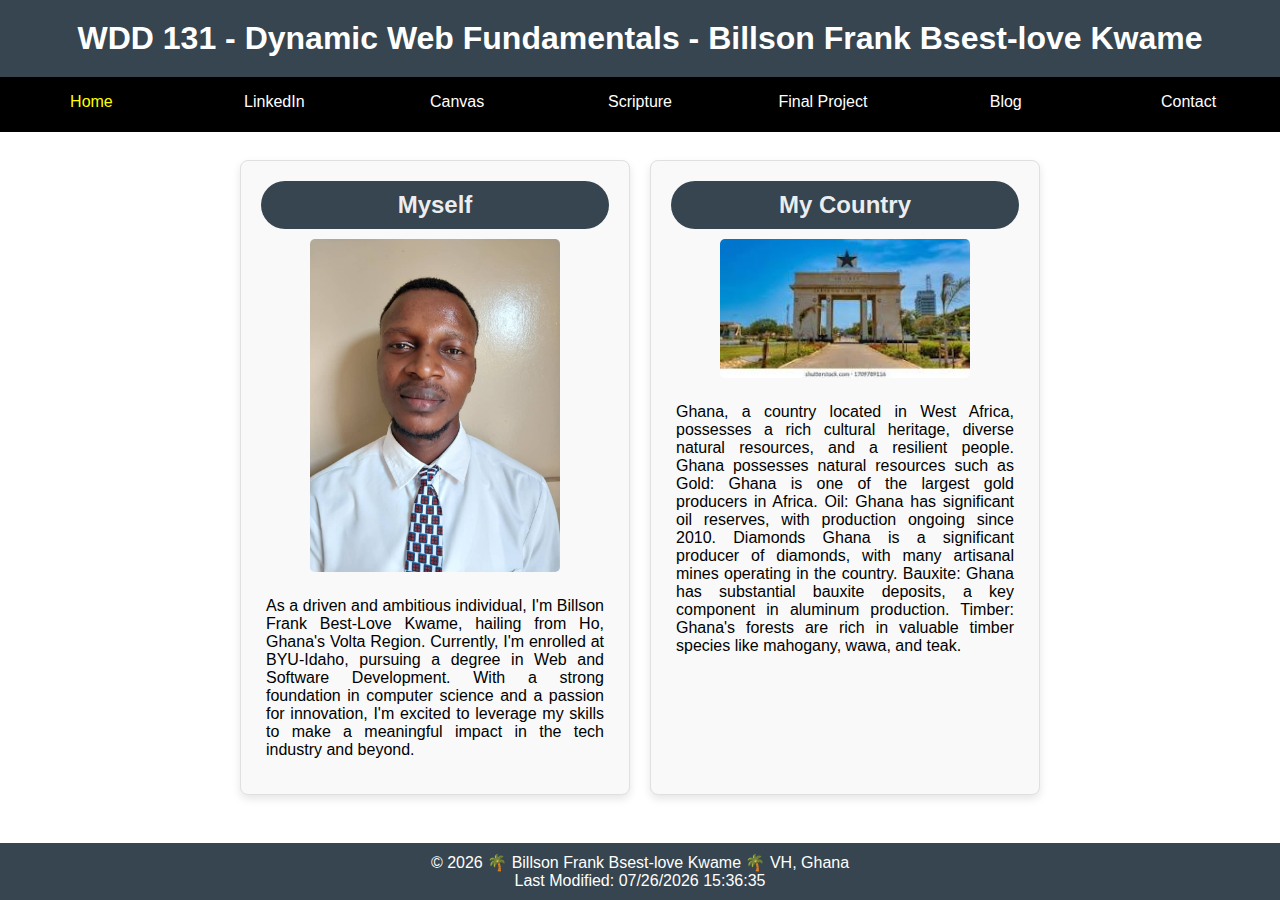
<file: index.html>
<!DOCTYPE html>
<html lang="en">

<head>
    <meta charset="UTF-8">
    <meta name="viewport" content="width=device-width, initial-scale=1.0">
    <title>WDD 131 - Dynamic Web Fundamentals - Billson Frank Bsest-love Kwame</title>
    <meta name="description" content="Best-love's BYU-Idaho 'WDD 131 - Dynamic Web Fundamentals WDD131' Homepage">
    <meta name="author" content="Billson Frank Bsest-love Kwame">
    <link rel="preconnect" href="https://fonts.googleapis.com">
    <link rel="preconnect" href="https://fonts.gstatic.com" crossorigin>
    <link rel="stylesheet" href="styles/base.css">
    <script src="scripts/getdates.js" defer></script>
</head>

<body>
    <header>
        <h1>WDD 131 - Dynamic Web Fundamentals - Billson Frank Bsest-love Kwame</h1>
        <nav>
            <ul>
                <li><a href="#" class="active">Home</a></li>
                <li><a href="LinkedIn.com">LinkedIn</a></li>
                <li><a href="https://byupw.instructure.com/">Canvas</a></li>
                <li><a
                        href="https://www.churchofjesuschrist.org/study/scriptures/dc-testament/dc/137?lang=eng&id=p9-p10#p9">Scripture</a>
                </li>
                <li><a href="FinalProject">Final Project</a></li>
                <li><a href="Blog">Blog</a></li> <!-- New link 1 -->
                <li><a href="Contact">Contact</a></li> <!-- New link 2 -->
            </ul>
        </nav>
    </header>
    <main>
        <div class="card-container">
            <section class="card">
                <h2>Myself</h2>
                <div class="about-me">
                    <img src="images/profile.jpg" alt="Billson Frank Bsest-love Kwame">
                    <p>As a driven and ambitious individual, I'm Billson Frank Best-Love Kwame, hailing from Ho,
                        Ghana's Volta Region. Currently, I'm enrolled at BYU-Idaho, pursuing a degree in Web and
                        Software Development. With a strong foundation in computer science and a passion for innovation,
                        I'm excited to leverage my skills to make a meaningful impact in the tech industry and beyond.
                    </p>
            </section>
            <section class="card">
                <h2>My Country</h2>
                <div class="ghana">
                    <img src="images/Ghana.jpeg" alt="A vibrant picture of the Ghana flag">
                    <p>Ghana, a country located in West Africa, possesses a rich cultural heritage, diverse natural
                        resources, and a resilient people.
                        Ghana possesses natural resources such as Gold: Ghana is one of the largest gold producers in
                        Africa.
                        Oil: Ghana has significant oil reserves, with production ongoing since 2010.
                        Diamonds Ghana is a significant producer of diamonds, with many artisanal mines operating in
                        the country.
                        Bauxite: Ghana has substantial bauxite deposits, a key component in aluminum production.
                        Timber: Ghana's forests are rich in valuable timber species like mahogany, wawa, and teak.</p>
                </div>
            </section>
        </div>
    </main>
    <footer>
        <p>© <span id="currentyear"></span> 🌴 Billson Frank Bsest-love Kwame 🌴 VH, Ghana</p>
        <p id="lastModified">Last Modified: <span></span></p>
    </footer>
</body>

</html>
</file>
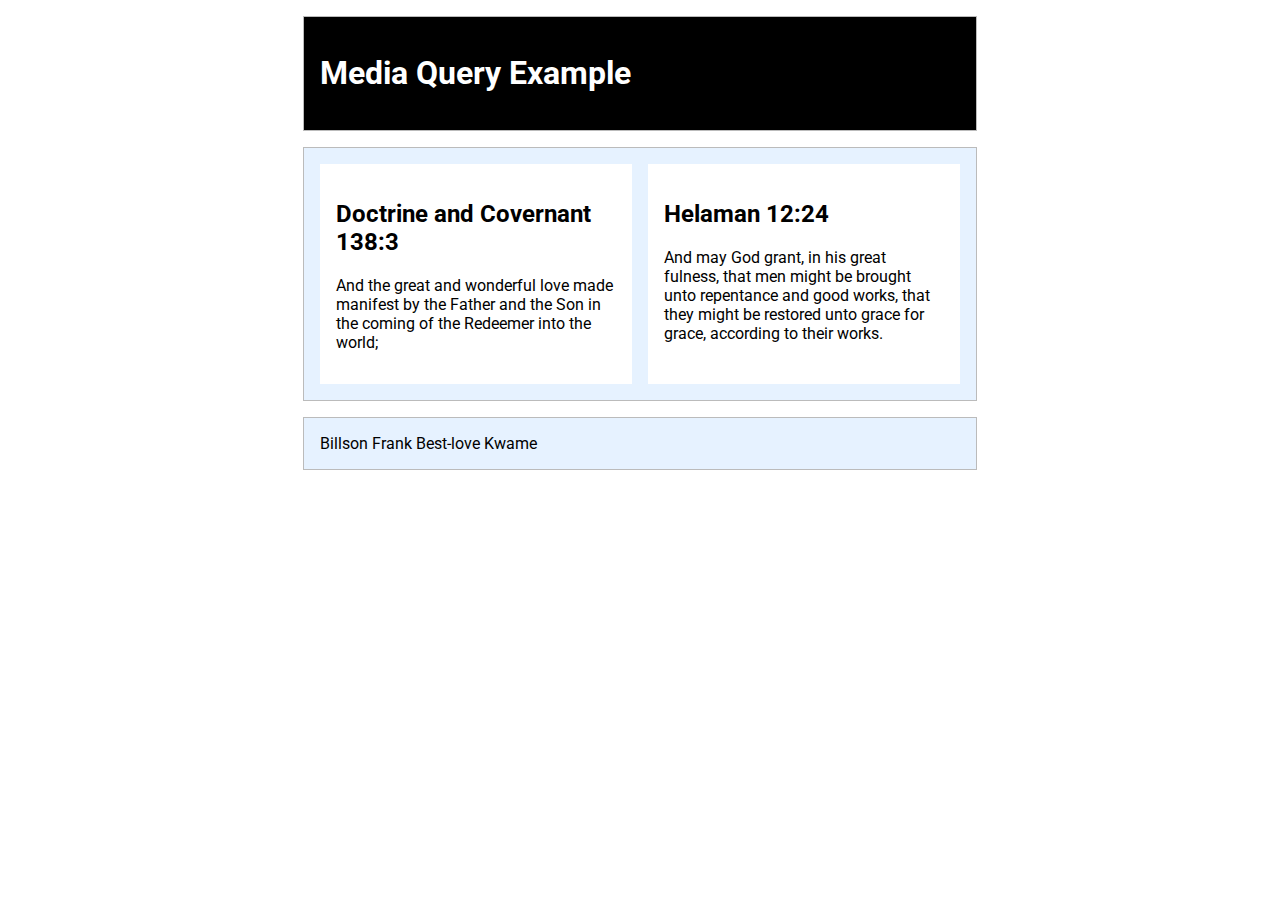
<file: media-query.html>
<!DOCTYPE html>
<html lang="en">

<head>
    <meta charset="utf-8">
    <meta name="viewport" content="width=device-width, initial-scale=1.0">
    <title>WDD 131 - Media Query Example</title>
    <meta name="description" content="Media query learning activity example page.">
    <meta name="author" content="Billson Frank Best-love Kwame">
    <link rel="preconnect" href="https://fonts.googleapis.com">
    <link rel="preconnect" href="https://fonts.gstatic.com" crossorigin>
    <link href="https://fonts.googleapis.com/css2?family=Roboto&display=swap" rel="stylesheet">
    <link rel="stylesheet" href="styles/media-query.css">
    <link rel="stylesheet" href="styles/media-query-large.css">
</head>

<body>
    <header>
        <h1>Media Query Example</h1>
    </header>
    <main>
        <section>
            <h2>Doctrine and Covernant 138:3</h2>
            <p>
                And the great and wonderful love made manifest by the Father and the Son in the coming of the Redeemer
                into the world;
            </p>
        </section>
        <section>
            <h2>Helaman 12:24</h2>
            <p>
                And may God grant, in his great fulness, that men might be brought unto repentance and good works, that
                they might be restored unto grace for grace, according to their works.
            </p>
        </section>
    </main>
</body>
<footer>
    Billson Frank Best-love Kwame
</footer>
</file>
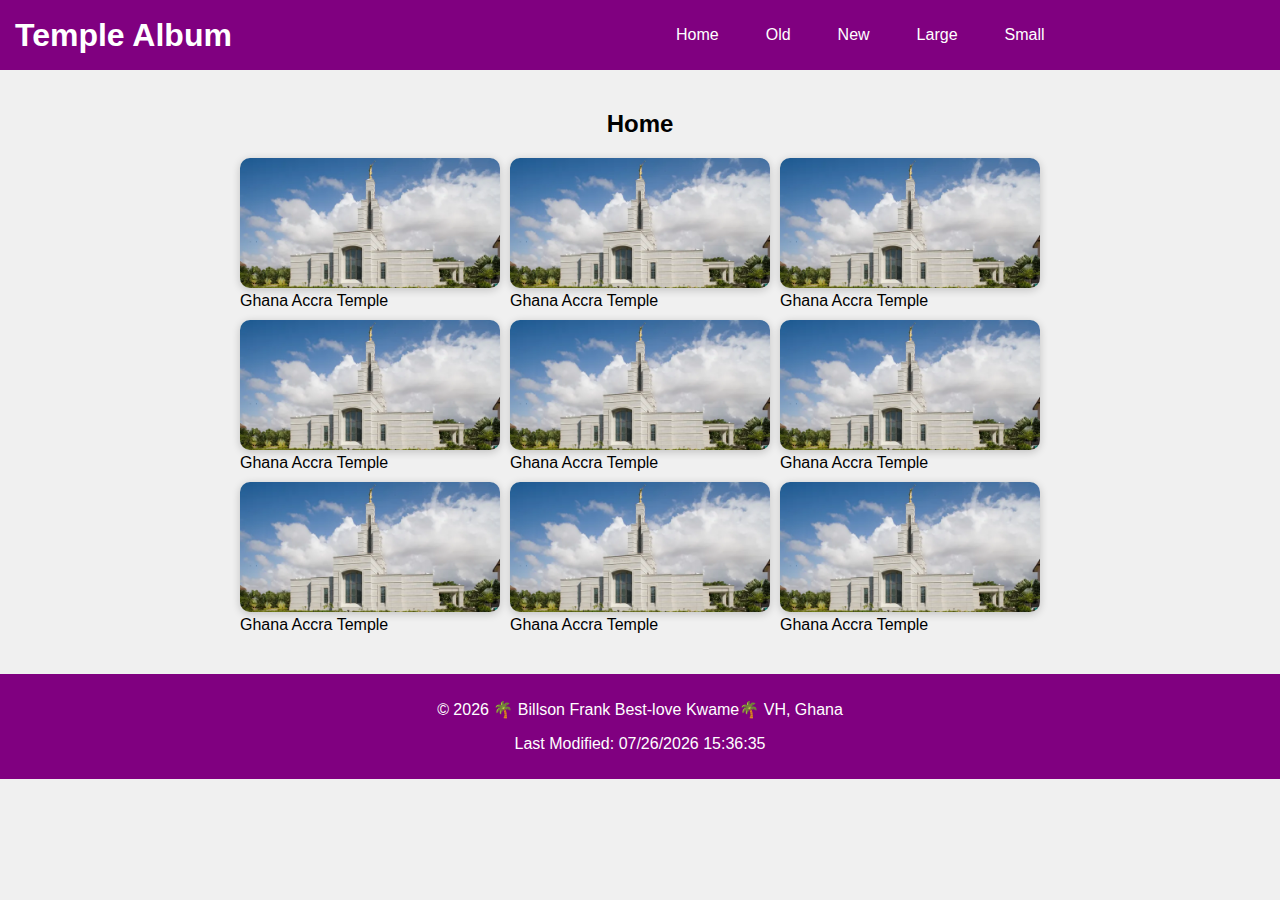
<file: temples.html>
<!DOCTYPE html>
<html lang="en">

<head>
    <meta charset="UTF-8">
    <meta name="viewport" content="width=device-width, initial-scale=1">
    <title>Temple Album</title>
    <meta name="description" content="Bestlove's Temple Album">
    <meta name="author" content="Billson Frank Best-love Kwame">
    <link rel="preconnect" href="https://fonts.googleapis.com">
    <link rel="preconnect" href="https://fonts.gstatic.com" crossorigin>
    <link rel="stylesheet" href="styles/temples.css">
    <link rel="stylesheet" href="styles/temples-large.css">
    <script src="scripts/temples.js" defer></script>
</head>

<body>
    <header>
        <h1>Temple Album</h1>
        <nav>
            <button id="hamburger">&#9776;</button>
            <ul id="nav-menu">
                <li><a href="#">Home</a></li>
                <li><a href="#">Old</a></li>
                <li><a href="#">New</a></li>
                <li><a href="#">Large</a></li>
                <li><a href="#">Small</a></li>
            </ul>
        </nav>
    </header>
    <main>
        <h2>Home</h2>

        <div class="grid-container">
            <figure>
                <img src="images/accra_ghana_temple_lds.webp" alt="Ghana Accra Temple">
                <figcaption>Ghana Accra Temple</figcaption>
            </figure>
            <figure>
                <img src="images/accra_ghana_temple_lds.webp" alt="Ghana Accra Temple">
                <figcaption>Ghana Accra Temple</figcaption>
            </figure>
            <figure>
                <img src="images/accra_ghana_temple_lds.webp" alt="Ghana Accra Temple">
                <figcaption>Ghana Accra Temple</figcaption>
            </figure>
            <figure>
                <img src="images/accra_ghana_temple_lds.webp" alt="Ghana Accra Temple">
                <figcaption>Ghana Accra Temple</figcaption>
            </figure>
            <figure>
                <img src="images/accra_ghana_temple_lds.webp" alt="Ghana Accra Temple">
                <figcaption>Ghana Accra Temple</figcaption>
            </figure>
            <figure>
                <img src="images/accra_ghana_temple_lds.webp" alt="Ghana Accra Temple">
                <figcaption>Ghana Accra Temple</figcaption>
            </figure>
            <figure>
                <img src="images/accra_ghana_temple_lds.webp" alt="Ghana Accra Temple">
                <figcaption>Ghana Accra Temple</figcaption>
            </figure>
            <figure>
                <img src="images/accra_ghana_temple_lds.webp" alt="Ghana Accra Temple">
                <figcaption>Ghana Accra Temple</figcaption>
            </figure>
            <figure>
                <img src="images/accra_ghana_temple_lds.webp" alt="Ghana Accra Temple">
                <figcaption>Ghana Accra Temple</figcaption>
            </figure>
        </div> <!-- Closing div for grid-container -->
    </main>
    <footer>
        <p>© <span id="currentyear"></span> 🌴 Billson Frank Best-love Kwame🌴 VH, Ghana</p>
        <p id="lastModified">Last Modified: <span></span></p>
    </footer>
</body>

</html>
</file>
<file: styles/base.css>
* {
    margin: 0;
    padding: 0;
    box-sizing: border-box;
}

body {
    font-family: "Sansita", sans-serif;
    display: flex;
    flex-direction: column;
    min-height: 100vh;
    /* Ensure the body takes at least full viewport height */
}

/* Header */
header {
    background-color: #36454f;
    display: flex;
    flex-direction: column;
    align-items: center;
    justify-content: center;
    padding-top: 20px;
    width: 100%;
    color: white;
    position: sticky;
    /* Makes the header stick to the top */
    top: 0;
    /* Position it at the top */
    z-index: 1000;
    /* Ensure it stays above other content */
}

/* Navigation */
nav {
    background-color: #000000;
    width: 100%;
    height: 53px;
    padding-bottom: 55px;
}

h1 {
    margin-bottom: 20px;
}

nav ul {
    list-style-type: none;
    display: flex;
    justify-content: space-around;
    padding: 0;
    margin: 0;
}

nav ul li {
    flex: 1;
    text-align: center;
}

nav a {
    display: block;
    color: #fff;
    text-align: center;
    padding: 1rem;
    text-decoration: none;
}

nav a:hover {
    border: 1px solid #fff;
}

.active {
    color: yellow;
}

/* Main Content Area */
main {
    flex: 1;
    /* Allow main content to grow and fill space */
    display: flex;
    justify-content: center;
    /* Center content horizontally */
    align-items: center;
    /* Center content vertically */
}

/* Card Container */
.card-container {
    display: grid;
    grid-template-columns: repeat(auto-fill, minmax(300px, 1fr));
    /* Ensure cards can grow */
    gap: 20px;
    /* Gap between cards */
    padding: 20px;
    max-width: 840px;
    /* Maximum width for the card container */
    width: 100%;
    /* Full width */
    margin: 0 auto;
    /* Center it */
}

/* Footer */
footer {
    background-color: #36454f;
    /* Changed to match the header */
    color: white;
    padding: 10px;
    text-align: center;
    width: 100%;
    margin-top: 20px;
    position: relative;
    /* Keep it at the bottom of the page */
}

/* Card Styles */
.card {
    background-color: #f9f9f9;
    border: 1px solid #e0e0e0;
    border-radius: 8px;
    padding: 20px;
    display: flex;
    flex-direction: column;
    box-shadow: 0 4px 8px rgba(0, 0, 0, 0.1);
    min-width: 300px;
    /* Maintain a minimum width */
    max-width: 100%;
    /* Allow the card to expand fully within its grid cell. */
    height: auto;
    /* Allow the card's height to adjust according to its content */
}

.card h2 {
    text-align: center;
    background-color: #36454f;
    margin-bottom: 10px;
    border-radius: 5rem;
    padding: 10px;
    color: rgba(255, 255, 255, 0.918);
}

.about-me,
.ghana {
    display: flex;
    flex-direction: column;
    /* Stack items vertically */
    align-items: center;
    /* Center align the content */
    justify-content: flex-start;
    /* Start from the top */
    flex-grow: 1;
    /* Allow flex items to grow and fill the card */
    height: auto;
    /* Height adjusts based on content */
}

.about-me img,
.ghana img {
    width: 100%;
    max-width: 250px;
    /* Limit maximum width */
    height: auto;
    /* Maintain aspect ratio */
    object-fit: cover;
    /* Preserve image aspect ratio */
    border-radius: 5px;
    margin-bottom: 10px;
    /* Space between image and paragraph */
}

.about-me p,
.ghana p {
    margin: 10px 0;
    text-align: justify;
    padding: 5px;
    /* Padding for text */
    flex-grow: 1;
    /* Let paragraph take available space */
}
</file>
<file: styles/media-query.css>
body {
    font-family: 'Roboto', sans-serif;
}

header,
main,
footer {
    max-width: 640px;
    margin: 1rem auto;
    border: 1px solid #bbb;
    padding: 1rem;
    background-color: #e6f2ff;
}

main {
    display: grid;
    grid-template-columns: 1fr;
    grid-gap: 1rem;
}

section {
    padding: 1rem;
    background-color: #fff;
}
</file>
<file: styles/media-query-large.css>
@media screen and (min-width: 500px) {
    header {
        background-color: black;
        color: white;
    }

    main {
        grid-template-columns: 1fr 1fr;
    }
}
</file>
<file: styles/temples.css>
/* Global Styles */
body {
    font-family: Arial, sans-serif;
    margin: 0;
    padding: 0;
    display: flex;
    flex-direction: column;
    align-items: center;
    background-color: #f0f0f0;
    /* Light background */
}

header {
    background-color: purple;
    color: white;
    padding: 10px;
    text-align: center;
    width: 100%;
    display: flex;
    justify-content: space-between;
    /* Keep spacing between items in the header */
    align-items: center;
    position: relative;
}

h1 {
    margin: 0 15px;
    flex: 1;
    text-align: left;
}

nav {
    flex: 1;
}

nav ul {
    list-style-type: none;
    padding: 0;
    margin: 0;
    display: flex;
    /* Ensure the ul is a flex container */
    flex-direction: row;
    /* Default layout for larger screens */
}

nav ul li {
    margin: 0 10px;
    /* Space between horizontal links */
}

nav a {
    color: white;
    text-decoration: none;
    padding: 1rem;
    /* Add padding for better click area */
    display: block;
    /* Ensure full height clickable area */
}

nav a:hover {
    background-color: #000000;
    /* Light black highlight on hover */
    color: #eeff00;
    /* Change text color on hover */
    font-weight: 700;
    /* Make text bold on hover */
}

#hamburger {
    display: none;
    background: none;
    border: none;
    color: white;
    font-size: 24px;
    cursor: pointer;
    margin-right: 15px;
    /* Space from the right edge */
}

/* Mobile View Styles */
@media (max-width: 600px) {
    h1 {
        text-align: left;
    }

    nav ul {
        display: none;
        /* Hide nav links initially */
        flex-direction: column;
        /* Stack links vertically only for dropdown */
        width: 100%;
        /* Full width for the dropdown */
        position: absolute;
        top: 100%;
        left: 0;
        background-color: purple;
        padding: 10px 0;
        box-shadow: 0px 4px 10px rgba(0, 0, 0, 0.2);
    }

    nav ul.show {
        display: flex;
        /* Show links when hamburger is clicked */
    }

    nav a {
        background-color: rgb(0, 167, 223);
    }

    nav a:hover {
        background-color: #000000;
        font-weight: 700;
        text-decoration: underline;
    }

    nav ul li {
        margin: 5px 0;
        /* Space between vertical links */
        text-align: center;
    }

    #hamburger {
        display: block;
        /* Show hamburger button */
        margin-left: auto;
        /* Push it to the right end of the header */
        margin-right: 15px;
        /* Ensure some space from the edge */
    }
}

/* Main and Image styles */
main {
    display: flex;
    flex-direction: column;
    align-items: center;
    padding: 20px;
}

h2 {
    text-align: center;
    margin: 20px 0;
}

.grid-container {
    display: grid;
    grid-template-columns: repeat(3, 1fr);
    gap: 10px;
    max-width: 800px;
    width: 100%;
    margin: auto;
    margin-bottom: 20px;
}

.grid-container figure {
    margin: 0;
}

.grid-container img {
    width: 100%;
    height: auto;
    border-radius: 10px;
    box-shadow: 0 2px 8px rgba(0, 0, 0, 0.2);
}

footer {
    background-color: purple;
    color: white;
    text-align: center;
    padding: 10px;
    width: 100%;
    position: relative;
}
</file>
<file: styles/temples-large.css>
/* Media Queries */
@media (max-width: 600px) {
    h1 {
        text-align: left;
    }

    nav ul {
        display: none;
        /* Hide the nav on mobile by default */
    }

    #hamburger {
        display: block;
        /* Show hamburger icon on mobile */
    }

    /* Show the nav when the hamburger menu is active */
    nav ul.show {
        display: flex;
        /* Show the nav links when hamburger is clicked */
        flex-direction: column;
        /* Stack links vertically */
        width: 100%;
        /* Full width for the dropdown */
        background-color: purple;
    }

    nav ul li {
        margin: 10px 0;
        /* Space between vertical links */
        text-align: center;
    }

    .grid-container {
        grid-template-columns: 1fr;
        /* Change to 1 column on mobile */
    }
}

/* Styles for Expanded View */
@media (min-width: 601px) {
    nav ul {
        display: flex;
        /* Always display flex on larger screens */
        flex-direction: row;
        /* Ensure items are in a row */
        background-color: purple;
        width: 100%;
        /* Use full width for the navbar */
    }

    nav ul li {
        margin: 0 5px;
        /* Space between horizontal links */
        text-align: center;
    }
}

/* General Styles */
nav a {
    flex: 1 1 100%;
    /* Allow links to grow in the nav on larger screens */
    color: white;
    /* Add link color for better accessibility */
    text-decoration: none;
    /* Remove underline from links */
    padding: 1rem;
    /* Add padding for better spacing within links */
    display: block;
    /* Make the entire link area clickable */
    margin-right: 5px;
}

nav a:hover {
    text-decoration: underline;
    /* Underline on hover to indicate clickable */
    background-color: black;
    /* Light background when hovered */
}
</file>
